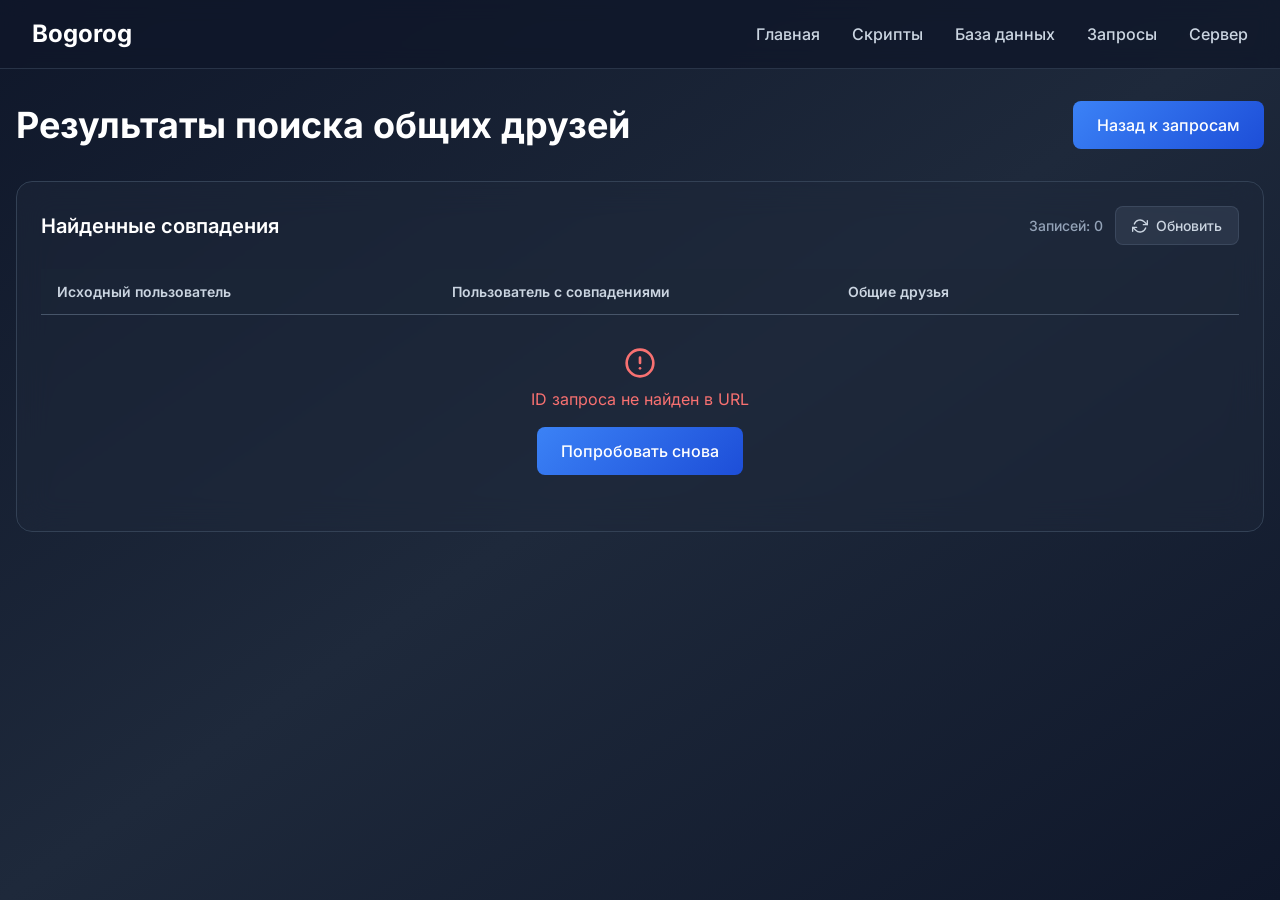
<file: FBServer/FBServer/wwwroot/results-frends-page.html>
<!DOCTYPE html>
<html lang="ru">
<head>
    <meta charset="UTF-8">
    <meta name="viewport" content="width=device-width, initial-scale=1.0">
    <title>Результаты: Поиск общих друзей</title>
    <link rel="stylesheet" href="css/style.css">
    <script src="js/tailwind.js"></script>
    <script src="js/feather.min.js"></script>
    <script>
        tailwind.config = {
            theme: {
                extend: {
                    colors: {
                        primary: '#3B82F6',
                        secondary: '#10B981',
                        dark: {
                            50: '#f8fafc',
                            100: '#f1f5f9',
                            200: '#e2e8f0',
                            300: '#cbd5e1',
                            400: '#94a3b8',
                            500: '#64748b',
                            600: '#475569',
                            700: '#334155',
                            800: '#1e293b',
                            900: '#0f172a',
                        }
                    }
                }
            }
        }
    </script>
    <script src="components/navbar.js"></script>
    <script src="components/footer.js"></script>
    <script src="js/shared.js"></script>
</head>
<body class="bg-gradient-to-br from-dark-900 via-dark-800 to-dark-900 min-h-screen text-white">
    <custom-navbar></custom-navbar>

    <main class="container mx-auto px-4 py-8">
        <div class="flex items-center justify-between mb-8">
            <h1 class="text-3xl md:text-4xl font-bold">Результаты поиска общих друзей</h1>
            <a href="requests.html" class="btn-primary">Назад к запросам</a>
        </div>

        <div class="bg-dark-800/50 backdrop-blur-lg rounded-2xl p-6 border border-dark-700">
            <div class="flex items-center justify-between mb-6">
                <h2 class="text-xl font-semibold">Найденные совпадения</h2>
                <div class="flex items-center gap-3">
                    <div class="text-sm text-dark-400">
                        <span id="recordsInfo">Записей: 0</span>
                    </div>
                    <button id="refreshBtn" class="btn-secondary">
                        <i data-feather="refresh-cw" class="w-4 h-4"></i>
                        Обновить
                    </button>
                </div>
            </div>

            <!-- Интерактивная таблица результатов -->
            <div class="overflow-x-auto">
                <table class="w-full results-table">
                    <colgroup>
                        <col style="width: 33%;"> <!-- Исходные пользователи -->
                        <col style="width: 33%;"> <!-- Пользователи с совпадениями -->
                        <col style="width: 34%;"> <!-- Общие друзья -->
                    </colgroup>
                    <thead>
                        <tr class="border-b border-dark-600">
                            <th class="text-left py-3 px-4 font-medium text-dark-300">Исходный пользователь</th>
                            <th class="text-left py-3 px-4 font-medium text-dark-300">Пользователь с совпадениями</th>
                            <th class="text-left py-3 px-4 font-medium text-dark-300">Общие друзья</th>
                        </tr>
                    </thead>
                    <tbody id="interactiveTableBody">
                        <!-- Данные будут загружены через JavaScript -->
                    </tbody>
                </table>
            </div>

            <!-- Состояние загрузки -->
            <div id="loadingState" class="hidden text-center py-8">
                <div class="inline-flex items-center gap-2 text-dark-400">
                    <i data-feather="loader" class="w-4 h-4 animate-spin"></i>
                    Загрузка результатов...
                </div>
            </div>

            <!-- Состояние ошибки -->
            <div id="errorState" class="hidden text-center py-8">
                <div class="text-red-400 mb-4">
                    <i data-feather="alert-circle" class="w-8 h-8 mx-auto mb-2"></i>
                    <p id="errorMessage">Ошибка загрузки данных. Проверьте подключение к серверу.</p>
                </div>
                <button id="retryBtn" class="btn-primary">Попробовать снова</button>
            </div>

            <!-- Состояние отсутствия данных -->
            <div id="noDataState" class="hidden text-center py-8">
                <div class="text-dark-400">
                    <i data-feather="inbox" class="w-8 h-8 mx-auto mb-2"></i>
                    <p>Совпадения не найдены</p>
                </div>
            </div>
        </div>
    </main>

    <custom-footer></custom-footer>

    <script src="js/results-frends-page.js"></script>
    <script>
        feather.replace();
    </script>
</body>
</html>
</file>
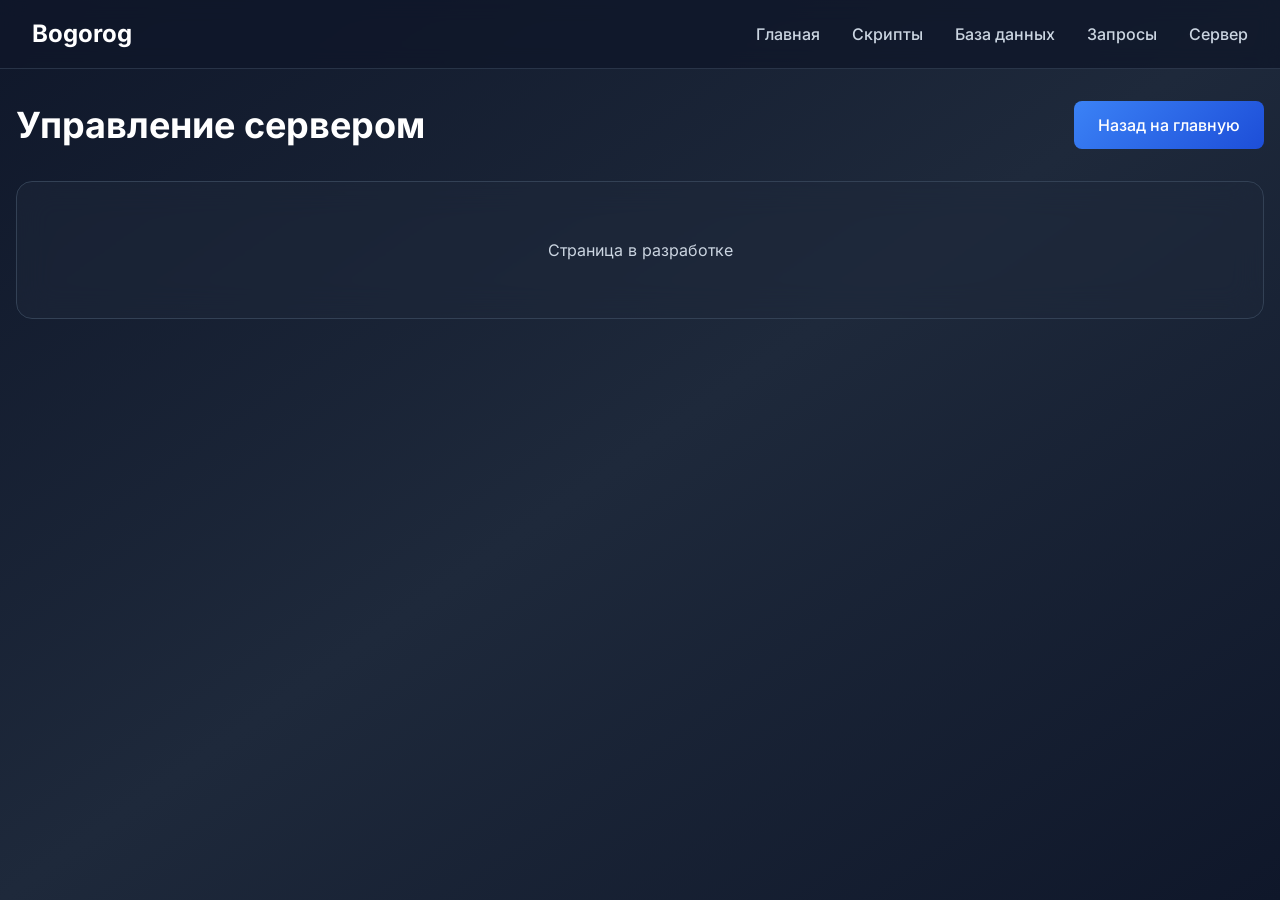
<file: FBServer/FBServer/wwwroot/server.html>
<!DOCTYPE html>
<html lang="ru">
<head>
    <meta charset="UTF-8">
    <meta name="viewport" content="width=device-width, initial-scale=1.0">
    <title>Управление сервером - Dashboard</title>
    <link rel="stylesheet" href="css/style.css">
    <script src="js/tailwind.js"></script>
    <script src="js/feather.min.js"></script>
    <script>
        tailwind.config = {
            theme: {
                extend: {
                    colors: {
                        primary: '#3B82F6',
                        secondary: '#10B981',
                        dark: {
                            50: '#f8fafc',
                            100: '#f1f5f9',
                            200: '#e2e8f0',
                            300: '#cbd5e1',
                            400: '#94a3b8',
                            500: '#64748b',
                            600: '#475569',
                            700: '#334155',
                            800: '#1e293b',
                            900: '#0f172a',
                        }
                    }
                }
            }
        }
    </script>
</head>
<body class="bg-gradient-to-br from-dark-900 via-dark-800 to-dark-900 min-h-screen text-white">
    <script src="components/navbar.js"></script>
    <script src="components/footer.js"></script>
    
    <custom-navbar></custom-navbar>

    <main class="container mx-auto px-4 py-8">
        <div class="flex items-center justify-between mb-8">
            <h1 class="text-3xl md:text-4xl font-bold">Управление сервером</h1>
            <a href="/" class="btn-primary">Назад на главную</a>
        </div>

        <div class="bg-dark-800/50 backdrop-blur-lg rounded-2xl p-6 border border-dark-700">
            <p class="text-dark-300 text-center py-8">Страница в разработке</p>
        </div>
    </main>

    <custom-footer></custom-footer>

    <script src="js/shared.js"></script>
    <script>
        feather.replace();
    </script>
</body>
</html>
</file>
<file: FBServer/FBServer/wwwroot/css/style.css>
/* Shared styles across all pages */
@import url('./font.css');

:root {
    --primary-color: #3B82F6;
    --secondary-color: #10B981;
    --dark-50: #f8fafc;
    --dark-100: #f1f5f9;
    --dark-200: #e2e8f0;
    --dark-300: #cbd5e1;
    --dark-400: #94a3b8;
    --dark-500: #64748b;
    --dark-600: #475569;
    --dark-700: #334155;
    --dark-800: #1e293b;
    --dark-900: #0f172a;
    --border-radius: 0.75rem;
    --transition: all 0.3s ease;
}

* {
    box-sizing: border-box;
}

body {
    font-family: 'Inter', sans-serif;
    background: linear-gradient(135deg, var(--dark-900) 0%, var(--dark-800) 50%, var(--dark-900) 100%);
    margin: 0;
    padding: 0;
    min-height: 100vh;
}

/* Card styles */
.card {
    background: rgba(30, 41, 59, 0.7);
    backdrop-filter: blur(10px);
    border: 1px solid rgba(100, 116, 139, 0.3);
    border-radius: var(--border-radius);
    padding: 2rem;
    transition: var(--transition);
    position: relative;
    overflow: hidden;
}

.card::before {
    content: '';
    position: absolute;
    top: 0;
    left: -100%;
    width: 100%;
    height: 100%;
    background: linear-gradient(90deg, transparent, rgba(255, 255, 255, 0.1), transparent);
    transition: left 0.5s ease;
}

.card:hover::before {
    left: 100%;
}

.card-icon {
    width: 4rem;
    height: 4rem;
    border-radius: 0.75rem;
    display: flex;
    align-items: center;
    justify-content: center;
    margin-bottom: 1rem;
}

.card-icon i {
    width: 2rem;
    height: 2rem;
}

/* Status card styles */
.status-card {
    display: flex;
    align-items: center;
    padding: 1.5rem;
    background: rgba(30, 41, 59, 0.5);
    border: 1px solid rgba(100, 116, 139, 0.2);
    border-radius: 0.75rem;
    transition: all 0.3s ease;
}

.status-card:hover {
    background: rgba(30, 41, 59, 0.7);
    border-color: rgba(100, 116, 139, 0.4);
    transform: translateY(-2px);
}

.status-icon {
    width: 3rem;
    height: 3rem;
    border-radius: 0.5rem;
    display: flex;
    align-items: center;
    justify-content: center;
    margin-right: 1rem;
}

.status-icon i {
    width: 1.25rem;
    height: 1.25rem;
}

/* Button styles */
.btn-primary {
    background: linear-gradient(135deg, #3B82F6 0%, #1D4ED8 100%);
    color: white;
    padding: 0.75rem 1.5rem;
    border-radius: 0.5rem;
    font-weight: 500;
    transition: all 0.3s ease;
}

.btn-primary:hover {
    background: linear-gradient(135deg, #2563EB 0%, #1E40AF 100%);
    transform: translateY(-1px);
    box-shadow: 0 10px 25px -5px rgba(59, 130, 246, 0.4);
}

/* Metric styles */
.metric-item {
    margin-bottom: 1rem;
}

.metric-bar {
    width: 100%;
    height: 0.5rem;
    background: rgba(100, 116, 139, 0.3);
    border-radius: 0.25rem;
    overflow: hidden;
}

.metric-bar-fill {
    height: 100%;
    border-radius: 0.25rem;
    transition: width 0.5s ease;
}

/* Loading animation */
@keyframes pulse {
    0%, 100% { opacity: 1; }
    50% { opacity: 0.8; }
}

@keyframes gentlePulse {
    0%, 100% { 
        opacity: 1; 
        transform: scale(1);
    }
    50% { 
        opacity: 0.9; 
        transform: scale(1.02);
    }
}

.loading {
    animation: gentlePulse 1.5s ease-in-out;
}

/* Script card styles */
.script-card {
    background: rgba(30, 41, 59, 0.5);
    backdrop-filter: blur(10px);
    border: 1px solid rgba(100, 116, 139, 0.3);
    border-radius: 0.75rem;
    padding: 1.5rem;
    transition: all 0.3s ease;
    position: relative;
    overflow: hidden;
}

.script-card::before {
    content: '';
    position: absolute;
    top: 0;
    left: -100%;
    width: 100%;
    height: 100%;
    background: linear-gradient(90deg, transparent, rgba(255, 255, 255, 0.05), transparent);
    transition: left 0.5s ease;
}

.script-card:hover::before {
    left: 100%;
}

.script-card:hover {
    background: rgba(30, 41, 59, 0.7);
    border-color: rgba(100, 116, 139, 0.5);
    transform: translateY(-2px);
    box-shadow: 0 10px 25px -5px rgba(0, 0, 0, 0.3);
}

.script-icon {
    width: 2.5rem;
    height: 2.5rem;
    border-radius: 0.5rem;
    display: flex;
    align-items: center;
    justify-content: center;
    background: rgba(59, 130, 246, 0.2);
    border: 1px solid rgba(59, 130, 246, 0.3);
}

.script-btn {
    display: inline-flex;
    align-items: center;
    gap: 0.5rem;
    padding: 0.5rem 1rem;
    border-radius: 0.5rem;
    font-weight: 500;
    transition: all 0.3s ease;
    border: none;
    cursor: pointer;
    font-size: 0.875rem;
}

.script-btn:hover {
    transform: translateY(-1px);
    box-shadow: 0 4px 12px -2px rgba(0, 0, 0, 0.3);
}

.script-btn:active {
    transform: translateY(0);
}

.script-btn i {
    width: 1rem;
    height: 1rem;
}

/* Button specific styles */
.script-start {
    background: linear-gradient(135deg, #10B981 0%, #059669 100%);
}

.script-start:hover {
    background: linear-gradient(135deg, #059669 0%, #047857 100%);
    box-shadow: 0 4px 12px -2px rgba(16, 185, 129, 0.4);
}

.script-stop {
    background: linear-gradient(135deg, #EF4444 0%, #DC2626 100%);
}

.script-stop:hover {
    background: linear-gradient(135deg, #DC2626 0%, #B91C1C 100%);
    box-shadow: 0 4px 12px -2px rgba(239, 68, 68, 0.4);
}

.script-status {
    background: linear-gradient(135deg, #3B82F6 0%, #2563EB 100%);
}

.script-status:hover {
    background: linear-gradient(135deg, #2563EB 0%, #1D4ED8 100%);
    box-shadow: 0 4px 12px -2px rgba(59, 130, 246, 0.4);
}

.script-delete {
    background: linear-gradient(135deg, #991B1B 0%, #7F1D1D 100%);
}

.script-delete:hover {
    background: linear-gradient(135deg, #7F1D1D 0%, #5C1A1A 100%);
    box-shadow: 0 4px 12px -2px rgba(153, 27, 27, 0.4);
}

/* Loading animation for scripts */
@keyframes spin {
    from { transform: rotate(0deg); }
    to { transform: rotate(360deg); }
}

.animate-spin {
    animation: spin 1s linear infinite;
}

/* Modal styles */
.modal {
    position: fixed;
    top: 0;
    left: 0;
    width: 100%;
    height: 100%;
    background: rgba(0, 0, 0, 0.5);
    display: flex;
    align-items: center;
    justify-content: center;
    z-index: 1000;
}

.modal-content {
    background: rgba(30, 41, 59, 0.95);
    border: 1px solid rgba(100, 116, 139, 0.3);
    border-radius: 0.75rem;
    padding: 1.5rem;
    max-width: 24rem;
    width: 90%;
    backdrop-filter: blur(10px);
}

.modal input {
    background: rgba(30, 41, 59, 0.8);
    border: 1px solid rgba(100, 116, 139, 0.4);
    color: white;
    transition: all 0.3s ease;
}

.modal input:focus {
    outline: none;
    border-color: #3B82F6;
    box-shadow: 0 0 0 3px rgba(59, 130, 246, 0.1);
}

.modal input::placeholder {
    color: rgba(148, 163, 184, 0.7);
}

/* Status indicator styles */
.status-indicator {
    display: inline-block;
    width: 0.5rem;
    height: 0.5rem;
    border-radius: 50%;
    margin-right: 0.5rem;
    transition: all 0.3s ease;
}

.status-indicator.active {
    background-color: #10B981;
    box-shadow: 0 0 0 2px rgba(16, 185, 129, 0.2);
}

.status-indicator.inactive {
    background-color: #EF4444;
    box-shadow: 0 0 0 2px rgba(239, 68, 68, 0.2);
}

/* Database table styles */
.database-table {
    background: rgba(30, 41, 59, 0.3) !important;
    border-radius: 0.75rem !important;
    overflow: hidden !important;
    border: 1px solid rgba(100, 116, 139, 0.2) !important;
    margin-bottom: 1rem !important;
    opacity: 1 !important;
    display: block !important;
    visibility: visible !important;
    transition: opacity 0.1s ease;
}

.database-table table {
    width: 100%;
    border-collapse: collapse;
}

.database-table th {
    background: rgba(30, 41, 59, 0.8);
    color: #cbd5e1;
    font-weight: 600;
    text-transform: uppercase;
    font-size: 0.75rem;
    letter-spacing: 0.05em;
    padding: 1rem 1.5rem;
    border-bottom: 1px solid rgba(100, 116, 139, 0.3);
}

.database-table th:first-child {
    width: 4rem;
    text-align: center;
}

.database-table td {
    padding: 1.5rem 1.5rem !important;
    transition: background-color 0.2s ease;
    border-bottom: 1px solid rgba(100, 116, 139, 0.1) !important;
}

.database-table td:first-child {
    text-align: center;
    font-weight: 500;
    color: #94a3b8;
}

.database-table th:nth-child(5),
.database-table td:nth-child(5) {
    min-width: 12rem;
    max-width: 15rem;
    word-break: break-all;
}

.database-table th:nth-child(6),
.database-table td:nth-child(6) {
    min-width: 10rem;
    max-width: 12rem;
    word-break: break-all;
}

.database-table tr:hover td {
    background: rgba(30, 41, 59, 0.5);
}

.database-table tbody tr {
    background: rgba(30, 41, 59, 0.1);
    border-bottom: 1px solid rgba(100, 116, 139, 0.2) !important;
}

.database-table tbody tr:nth-child(even) {
    background: rgba(30, 41, 59, 0.2);
}

.database-table tbody tr:last-child {
    border-bottom: none !important;
}

.database-table tr:last-child td {
    border-bottom: none !important;
}

.database-table a {
    color: #60a5fa;
    text-decoration: underline;
    transition: color 0.2s ease;
}

.database-table a:hover {
    color: #93c5fd;
}

/* Pagination styles */
.pagination-container {
    display: flex !important;
    align-items: center !important;
    justify-content: center !important;
    margin-top: 1.5rem !important;
    padding: 1rem !important;
    background: rgba(30, 41, 59, 0.3) !important;
    border-radius: 0.5rem !important;
    border: 1px solid rgba(100, 116, 139, 0.2) !important;
    width: 100% !important;
}

.pagination-container .flex {
    display: flex !important;
    align-items: center !important;
    gap: 0.5rem !important;
    justify-content: center !important;
}

.pagination-button {
    display: flex !important;
    align-items: center !important;
    gap: 0.5rem !important;
    padding: 0.5rem 1rem !important;
    background: rgba(30, 41, 59, 0.8) !important;
    border: 1px solid rgba(100, 116, 139, 0.3) !important;
    border-radius: 0.5rem !important;
    color: white !important;
    font-size: 0.875rem !important;
    transition: all 0.2s ease;
    cursor: pointer !important;
}

.pagination-button:hover:not(:disabled) {
    background: rgba(30, 41, 59, 1);
    border-color: rgba(100, 116, 139, 0.5);
}

.pagination-button:disabled {
    opacity: 0.5;
    cursor: not-allowed;
    background: rgba(30, 41, 59, 0.4);
    border-color: rgba(100, 116, 139, 0.2);
}

.pagination-input {
    width: 5rem;
    padding: 0.5rem;
    background: rgba(30, 41, 59, 0.8);
    border: 1px solid rgba(100, 116, 139, 0.3);
    border-radius: 0.25rem;
    color: white;
    text-align: center;
}

.pagination-input:focus {
    outline: none;
    border-color: #3B82F6;
    box-shadow: 0 0 0 2px rgba(59, 130, 246, 0.1);
}

/* Accessibility styles */
.sr-only {
    position: absolute;
    width: 1px;
    height: 1px;
    padding: 0;
    margin: -1px;
    overflow: hidden;
    clip: rect(0, 0, 0, 0);
    white-space: nowrap;
    border: 0;
}

.error-state {
    color: #ef4444 !important;
    animation: pulse 2s infinite;
}

/* Focus styles for accessibility */
.card:focus,
button:focus,
a:focus {
    outline: 2px solid var(--primary-color);
    outline-offset: 2px;
}

/* Tab styles */
.tab-btn {
    transition: all 0.3s ease;
    border-bottom: 2px solid transparent;
}

.tab-btn:hover {
    color: white;
    background-color: rgba(59, 130, 246, 0.1);
}

.tab-btn.active {
    color: white;
    border-bottom-color: #3B82F6;
    background-color: rgba(59, 130, 246, 0.1);
}

.tab-content {
    animation: fadeIn 0.3s ease-in-out;
}

@keyframes fadeIn {
    from { opacity: 0; transform: translateY(10px); }
    to { opacity: 1; transform: translateY(0); }
}

/* Modal styles improvements */
.modal {
    backdrop-filter: blur(4px);
}

.modal-content {
    box-shadow: 0 25px 50px -12px rgba(0, 0, 0, 0.5);
}

/* User info card styles */
.user-info-card {
    background: linear-gradient(135deg, rgba(30, 41, 59, 0.8) 0%, rgba(51, 65, 85, 0.6) 100%);
    border: 1px solid rgba(100, 116, 139, 0.3);
    transition: all 0.3s ease;
}

.user-info-card:hover {
    background: linear-gradient(135deg, rgba(30, 41, 59, 0.9) 0%, rgba(51, 65, 85, 0.7) 100%);
    border-color: rgba(100, 116, 139, 0.5);
    transform: translateY(-2px);
}

.user-avatar {
    box-shadow: 0 10px 25px -5px rgba(0, 0, 0, 0.3);
    border: 3px solid rgba(59, 130, 246, 0.3);
}

.info-item {
    background: rgba(15, 23, 42, 0.6);
    border: 1px solid rgba(100, 116, 139, 0.2);
    transition: all 0.3s ease;
}

.info-item:hover {
    background: rgba(15, 23, 42, 0.8);
    border-color: rgba(100, 116, 139, 0.4);
    transform: translateY(-1px);
}

/* Responsive adjustments */
@media (max-width: 768px) {
    .status-card {
        flex-direction: column;
        text-align: center;
    }
    
    .status-icon {
        margin-right: 0;
        margin-bottom: 0.75rem;
    }
    
    .script-card {
        padding: 1rem;
    }
    
    .script-card .flex {
        flex-direction: column;
        gap: 1rem;
    }
    
    .script-card .flex:last-child {
        flex-direction: row;
        justify-content: center;
        flex-wrap: wrap;
    }
    
    .script-btn {
        flex: 1;
        min-width: 0;
        justify-content: center;
    }
    
    .modal-content {
        width: 95%;
        padding: 1rem;
    }
    
    /* User info responsive */
    .user-avatar {
        width: 6rem;
        height: 6rem;
    }
    
    .user-avatar i {
        width: 3rem;
        height: 3rem;
    }
    
    .info-item {
        padding: 0.75rem;
    }
    
    .tab-btn {
        padding: 0.5rem 1rem;
        font-size: 0.75rem;
    }
}

@media (max-width: 1280px) {
    .grid-cols-4 {
        grid-template-columns: repeat(1, minmax(0, 1fr));
    }
    
    .xl\\:col-span-1,
    .xl\\:col-span-3 {
        grid-column: span 1;
    }
}

/* Search form styles */
.search-field {
    transition: all 0.3s ease;
    animation: slideIn 0.3s ease-out;
}

.search-field:hover {
    border-color: #3B82F6;
    box-shadow: 0 0 0 1px rgba(59, 130, 246, 0.3);
}

.search-field-select,
.search-condition-select,
.search-value-input {
    transition: all 0.2s ease;
}

.search-field-select:focus,
.search-condition-select:focus,
.search-value-input:focus {
    border-color: #3B82F6;
    box-shadow: 0 0 0 3px rgba(59, 130, 246, 0.1);
    outline: none;
}

.search-value-input:disabled {
    background-color: #1e293b;
    color: #64748b;
    cursor: not-allowed;
}

.remove-search-field-btn {
    transition: all 0.2s ease;
    min-width: 2.5rem;
}

.remove-search-field-btn:hover {
    transform: scale(1.05);
    box-shadow: 0 4px 12px rgba(239, 68, 68, 0.3);
}

@keyframes slideIn {
    from {
        opacity: 0;
        transform: translateY(-10px);
    }
    to {
        opacity: 1;
        transform: translateY(0);
    }
}

/* Search action buttons */
.search-action-btn {
    display: inline-flex;
    align-items: center;
    gap: 0.5rem;
    padding: 0.75rem 1.5rem;
    border-radius: 0.5rem;
    font-weight: 500;
    font-size: 0.875rem;
    transition: all 0.2s ease;
    border: none;
    cursor: pointer;
    min-width: fit-content;
}

.search-btn {
    background: linear-gradient(135deg, #3B82F6, #2563EB);
    color: white;
    box-shadow: 0 4px 12px rgba(59, 130, 246, 0.3);
}

.search-btn:hover {
    background: linear-gradient(135deg, #2563EB, #1D4ED8);
    transform: translateY(-1px);
    box-shadow: 0 6px 16px rgba(59, 130, 246, 0.4);
}

.clear-btn {
    background: linear-gradient(135deg, #F59E0B, #D97706);
    color: white;
    box-shadow: 0 4px 12px rgba(245, 158, 11, 0.3);
}

.clear-btn:hover {
    background: linear-gradient(135deg, #D97706, #B45309);
    transform: translateY(-1px);
    box-shadow: 0 6px 16px rgba(245, 158, 11, 0.4);
}

.close-btn {
    background: linear-gradient(135deg, #6B7280, #4B5563);
    color: white;
    box-shadow: 0 4px 12px rgba(107, 114, 128, 0.3);
}

.close-btn:hover {
    background: linear-gradient(135deg, #4B5563, #374151);
    transform: translateY(-1px);
    box-shadow: 0 6px 16px rgba(107, 114, 128, 0.4);
}

/* Search form responsive */
@media (max-width: 768px) {
    .search-field .flex {
        flex-direction: column;
        gap: 0.75rem;
    }
    
    .search-field .flex > div {
        flex: none;
        width: 100%;
    }
    
    .remove-search-field-btn {
        align-self: flex-end;
        width: auto;
    }
    
    .search-action-btn {
        flex: 1;
        justify-content: center;
        min-width: 0;
    }
}

/* Selection styles */
.user-checkbox, .select-all-checkbox {
    width: 1.25rem;
    height: 1.25rem;
    accent-color: #3B82F6;
    cursor: pointer;
    transition: all 0.2s ease;
}

.user-checkbox:hover, .select-all-checkbox:hover {
    transform: scale(1.1);
}

/* Selected row styling */
tr.bg-blue-900\/20 {
    background-color: rgba(30, 58, 138, 0.2) !important;
    border-left: 4px solid #3B82F6 !important;
    transition: all 0.3s ease;
}

tr.bg-blue-900\/20:hover {
    background-color: rgba(30, 58, 138, 0.3) !important;
}

/* Selection panel */
#selectionPanel {
    animation: slideDown 0.3s ease-out;
}

@keyframes slideDown {
    from {
        opacity: 0;
        transform: translateY(-10px);
    }
    to {
        opacity: 1;
        transform: translateY(0);
    }
}

/* Selection tooltip */
#selectedUsersTooltip .absolute {
    transform: translateX(-50%);
    left: 50%;
}

#selectedUsersTooltip:hover .absolute {
    opacity: 1;
    pointer-events: auto;
}

/* Selection counter */
#selectedCount {
    animation: pulse 0.3s ease-in-out;
}

@keyframes pulse {
    0% { transform: scale(1); }
    50% { transform: scale(1.1); }
    100% { transform: scale(1); }
}

/* Checkbox column */
th:first-child, td:first-child {
    width: 3rem;
    text-align: center;
}

/* Search and Selection buttons */
#toggleSearchBtn, #toggleSelectionBtn {
    display: inline-flex;
    align-items: center;
    gap: 0.5rem;
    padding: 0.75rem 1.5rem;
    border-radius: 0.5rem;
    font-weight: 500;
    font-size: 0.875rem;
    transition: all 0.2s ease;
    border: 1px solid transparent;
    cursor: pointer;
    position: relative;
    overflow: hidden;
}

#toggleSearchBtn {
    background: linear-gradient(135deg, #6B7280, #4B5563);
    color: white;
    box-shadow: 0 4px 12px rgba(107, 114, 128, 0.3);
}

#toggleSearchBtn:hover {
    background: linear-gradient(135deg, #4B5563, #374151);
    transform: translateY(-1px);
    box-shadow: 0 6px 16px rgba(107, 114, 128, 0.4);
}

#toggleSearchBtn:active {
    transform: translateY(0);
    box-shadow: 0 2px 8px rgba(107, 114, 128, 0.3);
}

#toggleSelectionBtn {
    background: linear-gradient(135deg, #6B7280, #4B5563);
    color: white;
    box-shadow: 0 4px 12px rgba(107, 114, 128, 0.3);
}

#toggleSelectionBtn:hover {
    background: linear-gradient(135deg, #4B5563, #374151);
    transform: translateY(-1px);
    box-shadow: 0 6px 16px rgba(107, 114, 128, 0.4);
}

#toggleSelectionBtn:active {
    transform: translateY(0);
    box-shadow: 0 2px 8px rgba(107, 114, 128, 0.3);
}

#toggleSelectionBtn.bg-blue-600 {
    background: linear-gradient(135deg, #3B82F6, #2563EB);
    box-shadow: 0 4px 12px rgba(59, 130, 246, 0.3);
    border-color: #3B82F6;
}

#toggleSelectionBtn.bg-blue-600:hover {
    background: linear-gradient(135deg, #2563EB, #1D4ED8);
    transform: translateY(-1px);
    box-shadow: 0 6px 16px rgba(59, 130, 246, 0.4);
}

#toggleSelectionBtn.bg-blue-600:active {
    transform: translateY(0);
    box-shadow: 0 2px 8px rgba(59, 130, 246, 0.3);
}


#toggleSearchBtn i, #toggleSelectionBtn i {
    transition: transform 0.2s ease;
}

#toggleSearchBtn:hover i, #toggleSelectionBtn:hover i {
    transform: scale(1.1);
}

#toggleSearchBtn::before, #toggleSelectionBtn::before {
    content: '';
    position: absolute;
    top: 50%;
    left: 50%;
    width: 0;
    height: 0;
    background: rgba(255, 255, 255, 0.3);
    border-radius: 50%;
    transform: translate(-50%, -50%);
    transition: width 0.3s ease, height 0.3s ease;
}

#toggleSearchBtn:active::before, #toggleSelectionBtn:active::before {
    width: 200px;
    height: 200px;
}

#toggleSearchBtn:focus, #toggleSelectionBtn:focus {
    outline: none;
    box-shadow: 0 0 0 3px rgba(59, 130, 246, 0.3);
}

#toggleSearchBtn:disabled, #toggleSelectionBtn:disabled {
    opacity: 0.5;
    cursor: not-allowed;
    transform: none;
}

#toggleSearchBtn:disabled:hover, #toggleSelectionBtn:disabled:hover {
    transform: none;
    box-shadow: 0 4px 12px rgba(107, 114, 128, 0.3);
}

.flex.items-center.gap-3 {
    gap: 0.75rem;
}

@media (max-width: 768px) {
    #toggleSearchBtn, #toggleSelectionBtn {
        padding: 0.625rem 1.25rem;
        font-size: 0.8125rem;
    }
    
    #toggleSearchBtn i, #toggleSelectionBtn i {
        width: 1rem;
        height: 1rem;
    }
}


#toggleSearchBtn.loading, #toggleSelectionBtn.loading {
    position: relative;
    color: transparent;
}

#toggleSearchBtn.loading::after, #toggleSelectionBtn.loading::after {
    content: '';
    position: absolute;
    top: 50%;
    left: 50%;
    width: 1rem;
    height: 1rem;
    margin: -0.5rem 0 0 -0.5rem;
    border: 2px solid transparent;
    border-top: 2px solid currentColor;
    border-radius: 50%;
    animation: spin 1s linear infinite;
}

@keyframes spin {
    0% { transform: rotate(0deg); }
    100% { transform: rotate(360deg); }
}

/* Process modal styles */
#processModal {
    backdrop-filter: blur(4px);
}

#processModal .bg-dark-800 {
    box-shadow: 0 25px 50px -12px rgba(0, 0, 0, 0.5);
    border: 1px solid rgba(100, 116, 139, 0.3);
}

/* Process button styles */
#processSelectionBtn {
    background: linear-gradient(135deg, #10B981, #059669);
    box-shadow: 0 4px 12px rgba(16, 185, 129, 0.3);
    transition: all 0.2s ease;
}

#processSelectionBtn:hover {
    background: linear-gradient(135deg, #059669, #047857);
    transform: translateY(-1px);
    box-shadow: 0 6px 16px rgba(16, 185, 129, 0.4);
}

#processSelectionBtn:active {
    transform: translateY(0);
    box-shadow: 0 2px 8px rgba(16, 185, 129, 0.3);
}

/* Process modal content */
#processModal .bg-dark-700 {
    scrollbar-width: thin;
    scrollbar-color: #4B5563 #1F2937;
}

#processModal .bg-dark-700::-webkit-scrollbar {
    width: 8px;
}

#processModal .bg-dark-700::-webkit-scrollbar-track {
    background: #1F2937;
    border-radius: 4px;
}

#processModal .bg-dark-700::-webkit-scrollbar-thumb {
    background: #4B5563;
    border-radius: 4px;
}

#processModal .bg-dark-700::-webkit-scrollbar-thumb:hover {
    background: #6B7280;
}

/* Process modal grid layout */
#processModal .grid {
    min-height: 500px;
}

/* Sticky table header */
#processModal thead.sticky {
    position: sticky;
    top: 0;
    z-index: 10;
    background-color: #1F2937;
    box-shadow: 0 2px 4px rgba(0, 0, 0, 0.1);
}

/* Table row hover effects */
#processModal tbody tr {
    transition: all 0.2s ease;
}

#processModal tbody tr:hover {
    background-color: rgba(75, 85, 99, 0.3);
    transform: translateX(2px);
}

/* Process modal responsive */
@media (max-width: 1024px) {
    #processModal .grid {
        grid-template-columns: 1fr;
        gap: 1.5rem;
    }
    
    #processModal .bg-dark-700 {
        height: 300px;
    }
}

/* Process type select */
#processType {
    transition: all 0.2s ease;
}

#processType:focus {
    border-color: #3B82F6;
    box-shadow: 0 0 0 3px rgba(59, 130, 246, 0.1);
}

/* Process buttons */
#startProcessBtn {
    background: linear-gradient(135deg, #10B981, #059669);
    box-shadow: 0 4px 12px rgba(16, 185, 129, 0.3);
    transition: all 0.2s ease;
}

#startProcessBtn:hover:not(:disabled) {
    background: linear-gradient(135deg, #059669, #047857);
    transform: translateY(-1px);
    box-shadow: 0 6px 16px rgba(16, 185, 129, 0.4);
}

#startProcessBtn:active:not(:disabled) {
    transform: translateY(0);
    box-shadow: 0 2px 8px rgba(16, 185, 129, 0.3);
}

#startProcessBtn:disabled {
    background: linear-gradient(135deg, #6B7280, #4B5563);
    box-shadow: 0 2px 8px rgba(107, 114, 128, 0.3);
    cursor: not-allowed;
}

#cancelProcessBtn {
    background: linear-gradient(135deg, #6B7280, #4B5563);
    box-shadow: 0 4px 12px rgba(107, 114, 128, 0.3);
    transition: all 0.2s ease;
}

#cancelProcessBtn:hover {
    background: linear-gradient(135deg, #4B5563, #374151);
    transform: translateY(-1px);
    box-shadow: 0 6px 16px rgba(107, 114, 128, 0.4);
}

#cancelProcessBtn:active {
    transform: translateY(0);
    box-shadow: 0 2px 8px rgba(107, 114, 128, 0.3);
}

/* User list items */
#selectedUsersList .bg-dark-600 {
    transition: all 0.2s ease;
    border: 1px solid transparent;
}

#selectedUsersList .bg-dark-600:hover {
    background-color: rgba(75, 85, 99, 0.5);
    border-color: rgba(59, 130, 246, 0.3);
}

/* Loading animation */
.animate-spin {
    animation: spin 1s linear infinite;
}

/* Modal animations */
#processModal {
    animation: fadeIn 0.3s ease-out;
}

#processModal .bg-dark-800 {
    animation: slideUp 0.3s ease-out;
}

@keyframes fadeIn {
    from { opacity: 0; }
    to { opacity: 1; }
}

@keyframes slideUp {
    from {
        opacity: 0;
        transform: translateY(20px);
    }
    to {
        opacity: 1;
        transform: translateY(0);
    }
}

/* Notification styles */
.notification {
    transform: translateX(100%);
    opacity: 0;
    backdrop-filter: blur(8px);
    border: 1px solid rgba(255, 255, 255, 0.1);
}

.notification.show {
    transform: translateX(0);
    opacity: 1;
}

/* Notification animations */
@keyframes slideInRight {
    from {
        transform: translateX(100%);
        opacity: 0;
    }
    to {
        transform: translateX(0);
        opacity: 1;
    }
}

@keyframes slideOutRight {
    from {
        transform: translateX(0);
        opacity: 1;
    }
    to {
        transform: translateX(100%);
        opacity: 0;
    }
}

/* Notification hover effects */
.notification:hover {
    transform: translateX(-4px);
    box-shadow: 0 10px 25px -5px rgba(0, 0, 0, 0.3);
}

/* Notification close button */
.notification button {
    transition: all 0.2s ease;
}

.notification button:hover {
    transform: scale(1.1);
}

/* Modal improvements */
.modal-content {
    max-height: 95vh;
    display: flex;
    flex-direction: column;
}

/* Ensure modal is above all other elements */
.fixed.inset-0 {
    z-index: 9999 !important;
    position: fixed !important;
    top: 0 !important;
    left: 0 !important;
    right: 0 !important;
    bottom: 0 !important;
}

/* Modal backdrop and content */
.modal-backdrop {
    z-index: 9998 !important;
    position: fixed !important;
    top: 0 !important;
    left: 0 !important;
    right: 0 !important;
    bottom: 0 !important;
}

.modal-dialog {
    z-index: 9999 !important;
    position: relative !important;
}

.modal-header {
    flex-shrink: 0;
    border-bottom: 1px solid #475569;
}

.modal-body {
    flex: 1;
    overflow-y: auto;
    padding: 1.5rem;
}

/* Ensure modal is properly centered and scrollable */
.fixed.inset-0 {
    align-items: flex-start;
    padding-top: 1rem;
    padding-bottom: 1rem;
    min-height: 100vh;
}

.modal-content {
    margin-top: auto;
    margin-bottom: auto;
    max-height: calc(85vh - 2rem);
}

/* Status badges for requests page */
.status-badge {
    display: inline-flex;
    align-items: center;
    padding: 0.375rem 0.875rem;
    border-radius: 9999px;
    font-size: 0.875rem;
    font-weight: 500;
    text-transform: uppercase;
    letter-spacing: 0.05em;
}

.status-processing {
    color: #fbbf24;
    background-color: rgba(251, 191, 36, 0.1);
    border: 1px solid rgba(251, 191, 36, 0.2);
}

.status-completed {
    color: #10b981;
    background-color: rgba(16, 185, 129, 0.1);
    border: 1px solid rgba(16, 185, 129, 0.2);
}

.status-error {
    color: #ef4444;
    background-color: rgba(239, 68, 68, 0.1);
    border: 1px solid rgba(239, 68, 68, 0.2);
}

/* Small button styles */
.btn-small {
    display: inline-flex;
    align-items: center;
    gap: 0.25rem;
    padding: 0.375rem 0.75rem;
    font-size: 0.75rem;
    font-weight: 500;
    border-radius: 0.375rem;
    transition: var(--transition);
    border: none;
    cursor: pointer;
    text-decoration: none;
}

.btn-small:hover {
    transform: translateY(-1px);
    box-shadow: 0 4px 12px rgba(0, 0, 0, 0.15);
}

.btn-small:active {
    transform: translateY(0);
}

.btn-small:disabled {
    opacity: 0.5;
    cursor: not-allowed;
    transform: none;
}

/* Requests table specific styles */
.requests-table {
    width: 100%;
    border-collapse: collapse;
    table-layout: fixed;
}

.requests-table th {
    text-align: left;
    padding: 0.75rem 1rem !important;
    font-weight: 600;
    color: var(--dark-300);
    border-bottom: 1px solid var(--dark-600);
    background-color: rgba(30, 41, 59, 0.3) !important;
    vertical-align: middle;
    text-transform: none !important;
    font-size: 0.875rem !important;
}

.requests-table td {
    text-align: left !important;
    padding: 0.75rem 1rem !important;
    border-bottom: 1px solid var(--dark-700);
    vertical-align: middle;
}

/* Tighter left padding for first column to align visually with header label */
.requests-table th:first-child,
.requests-table td:first-child {
    padding-left: 0.5rem !important;
}

.requests-table tbody tr {
    transition: var(--transition);
}

.requests-table tbody tr:hover {
    background-color: rgba(30, 41, 59, 0.3);
}

.requests-table tbody tr:last-child td {
    border-bottom: none;
}

/* Refresh button specific styling */
#refreshBtn {
    display: inline-flex;
    align-items: center;
    gap: 0.5rem;
    padding: 0.5rem 1rem;
    background: rgba(100, 116, 139, 0.2);
    border: 1px solid rgba(100, 116, 139, 0.3);
    border-radius: 0.5rem;
    color: var(--dark-300);
    font-size: 0.875rem;
    font-weight: 500;
    transition: var(--transition);
    cursor: pointer;
}

#refreshBtn:hover {
    background: rgba(100, 116, 139, 0.3);
    border-color: rgba(100, 116, 139, 0.5);
    color: white;
    transform: translateY(-1px);
}

#refreshBtn:active {
    transform: translateY(0);
}

#refreshBtn:disabled {
    opacity: 0.5;
    cursor: not-allowed;
    transform: none;
}

/* Records info styling */
#recordsInfo {
    font-size: 0.875rem;
    color: var(--dark-400);
    font-weight: 500;
}

/* Empty state */
.empty-state {
    text-align: center;
    padding: 3rem 1rem;
    color: var(--dark-400);
}

.empty-state i {
    margin-bottom: 1rem;
    opacity: 0.5;
}

/* Responsive table */
@media (max-width: 768px) {
    .requests-table {
        font-size: 0.875rem;
    }
    
    .requests-table th,
    .requests-table td {
        padding: 0.5rem 0.75rem !important;
    }
    
    .requests-table th:first-child {
        width: auto;
        min-width: 120px;
    }
    
    .requests-table th:nth-child(2) {
        width: auto;
        min-width: 100px;
    }
    
    .requests-table th:nth-child(3),
    .requests-table th:nth-child(4) {
        width: auto;
        min-width: 80px;
    }
    
    .btn-small {
        padding: 0.25rem 0.5rem;
        font-size: 0.6875rem;
    }
    
    #refreshBtn {
        padding: 0.375rem 0.75rem;
        font-size: 0.75rem;
    }
    
    #recordsInfo {
        font-size: 0.75rem;
    }
    
    .fixed.inset-0 {
        align-items: center;
        padding: 0.5rem;
    }
    
    .modal-content {
        max-height: calc(85vh - 1rem);
        margin: 0;
    }
}

/* Стили для таблицы результатов */
.results-table {
    width: 100%;
    border-collapse: collapse;
    table-layout: fixed;
}

.results-table th {
    text-align: left;
    padding: 0.75rem 1rem !important;
    font-weight: 600;
    color: var(--dark-300);
    border-bottom: 1px solid var(--dark-600);
    background-color: rgba(30, 41, 59, 0.3) !important;
    vertical-align: middle;
    text-transform: none !important;
    font-size: 0.875rem !important;
}

.results-table td {
    text-align: left !important;
    padding: 0.75rem 1rem !important;
    border-bottom: 1px solid var(--dark-700);
    vertical-align: middle;
}

.results-table tr:hover {
    background-color: rgba(30, 41, 59, 0.2);
}

/* Стили для тегов общих друзей */
.results-table .inline-block {
    display: inline-block;
    margin-right: 0.25rem;
    margin-bottom: 0.25rem;
}

/* Адаптивность для таблицы результатов */
@media (max-width: 768px) {
    .results-table th,
    .results-table td {
        padding: 0.5rem 0.75rem !important;
        font-size: 0.75rem;
    }
    
    .results-table th:first-child,
    .results-table th:nth-child(2) {
        width: auto;
        min-width: 100px;
    }
    
    .results-table th:nth-child(3) {
        width: auto;
        min-width: 150px;
    }
}
</file>
